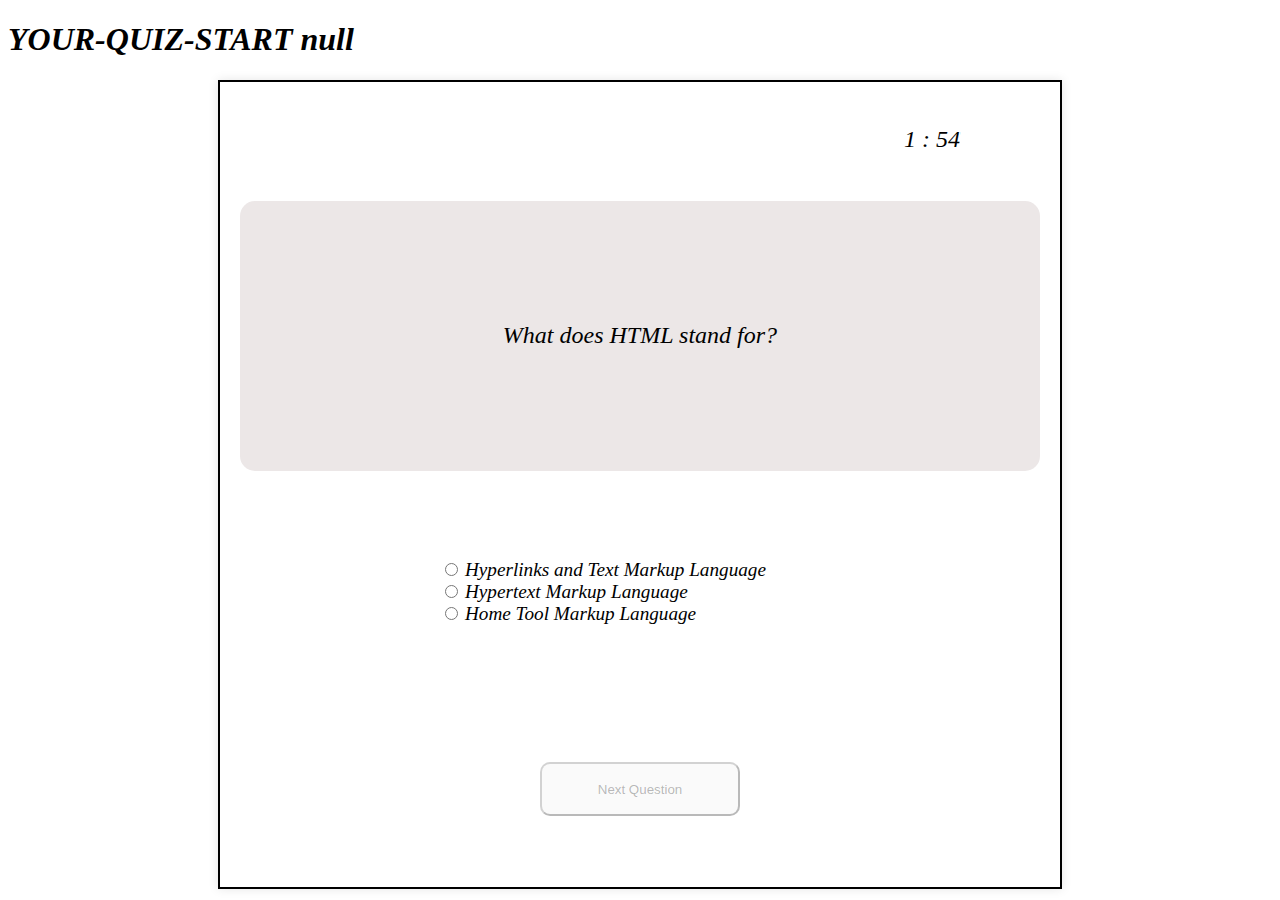
<file: quiz.html>
<!DOCTYPE html>
<html lang="en">
<head>
    <meta charset="UTF-8">
    <meta name="viewport" content="width=device-width, initial-scale=1.0">
    <title>Document</title>
    <link rel="stylesheet" href="style.css">
</head>
<body>


    <h1>YOUR-QUIZ-START  <script> document.write(localStorage.getItem('Email')) </script></h1>
    

<div class="container">
    <p id="timer">

    </p>
    
    <p id="ques">

    </p><br>
    <div class="inputdiv">
    <input onclick="clicked()" value="1"  type="radio" name="options" id="">
    <label for="" id="opt1"></label><br>

    <input onclick="clicked()" value="2"  type="radio" name="options" id="">
    <label for="" id="opt2"></label><br>

    <input onclick="clicked()" value="3"  type="radio" name="options" id="">
    <label for="" id="opt3"></label><br><br>
</div>
<br>    

    <button id="btn" disabled onclick="nextquestion()">Next Question</button>
</div>

    <script src="app.js"></script>
</body>
</html>
</file>
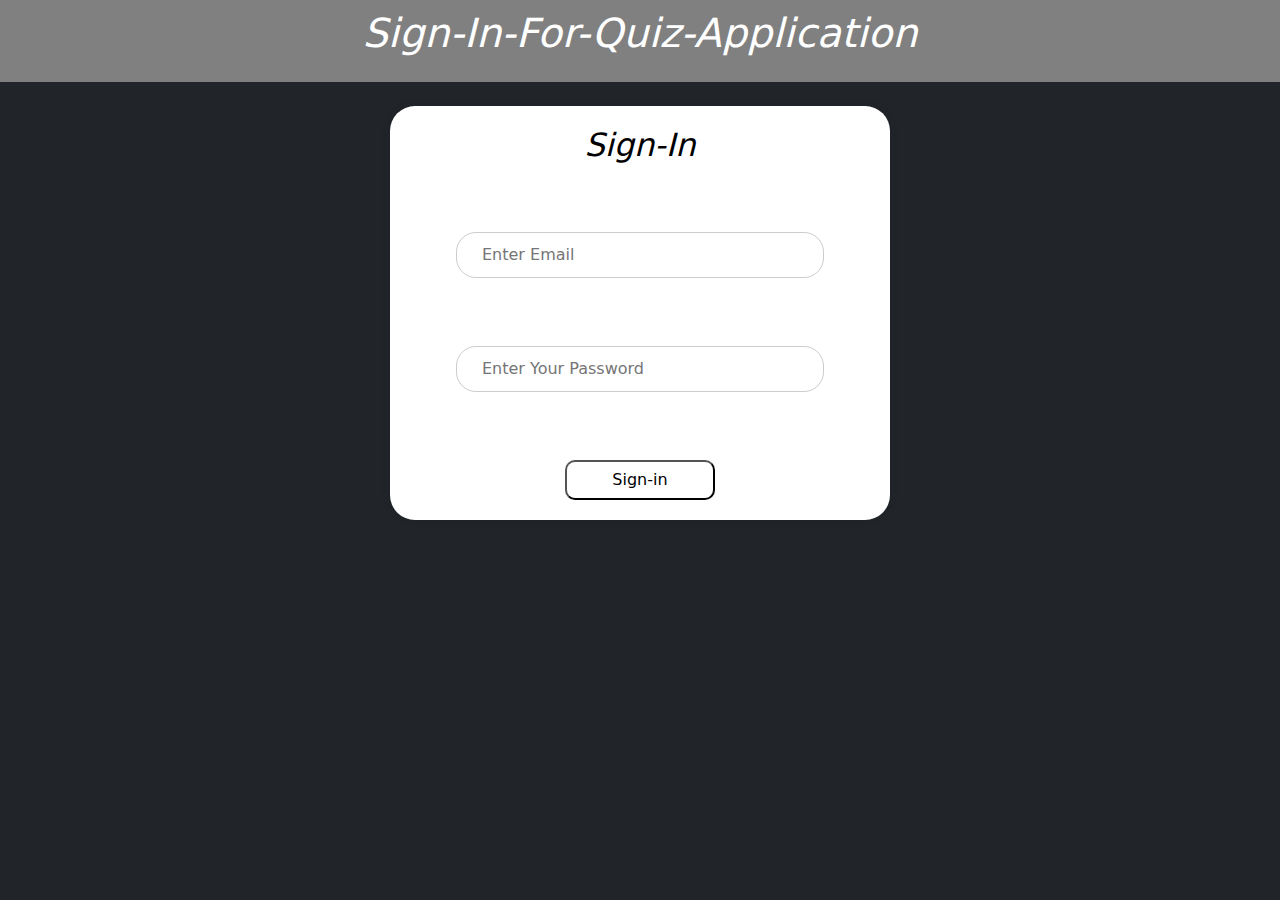
<file: signin.html>
<!DOCTYPE html>
<html lang="en">
<head>
  <meta charset="UTF-8">
  <meta name="viewport" content="width=device-width, initial-scale=1.0">
  <title>Document</title>
  <link rel="stylesheet" href="style.css">
  <link rel="stylesheet" href="	https://cdn.jsdelivr.net/npm/bootstrap@5.3.3/dist/css/bootstrap.min.css">
</head>
<body class="bg-dark">

  <div class="signup">
    <h1>Sign-In-For-Quiz-Application</h1>
    
    </div>
    <br>
    

  <div class="box1">

    <h1>Sign-In</h1>
    <br><br>


  <input class="inp1" placeholder="Enter Email" type="text" name="" id="lemail"><br><br>
  <input class="inp1" placeholder="Enter Your Password" type="password" name="" id="lpass"><br><br>
  <button class="sbtn" onclick="Signin()" type="submit">Sign-in</button>


</div>








  

  <script src="	https://cdn.jsdelivr.net/npm/bootstrap@5.3.3/dist/js/bootstrap.bundle.min.js"></script>
  <script src="user.js"></script>
</body>
</html>
</file>
<file: style.css>
body{
    font-style: italic;
}


.container {
    height: 85vh;
    width: 90%;
    max-width: 800px;
    border: 2px solid;
    margin: auto;
    padding: 20px;
    box-shadow: 0 0 10px rgba(0, 0, 0, 0.1);
    display: flex;
    flex-direction: column;
    justify-content: space-between;
}

.inputdiv {
    width: 100%;
    max-width: 400px;
    margin: auto;
}

#btn {
    width: 100%;
    max-width: 200px;
    height: 6vh;
    border-radius: 10px;
    margin: auto;
}

#btn:hover {
    color: white;
    background-color: blue;
}

#ques {
    display: flex;
    justify-content: center;
    align-items: center;
    font-size: 1.5rem;
    height: 30vh;
    width: 100%;
    background-color: rgb(236, 231, 231);
    border-radius: 15px;
    margin-bottom: 20px;
}

#opt1, #opt2, #opt3 {
    font-size: larger;
}

#timer {
    display: flex;
    justify-content: end;
    margin-right: 10%;
    font-size: 1.5rem;
}

@media (max-width: 600px) {
    .container {
        width: 100%;
        padding: 10px;
    }

    #ques {
        font-size: 1.2rem;
    }

    #btn {
        width: 100%;
        max-width: none;
        height: 5vh;
    }

    #timer {
        font-size: 1.2rem;
        margin-right: 5%;
    }
}



 */


.main{
    margin: auto;
    border: 1px solid;
    width: 70vw;
    background-color: white;
    border-radius: 20px;
}

.abc{
    width: 50vw;
}

.abc1{
    width: 50vw;
}

#btn69{
    /* display: flex;
    justify-content: end; */
    margin-left: 90%;
    margin-top: -5%;
}





.signup {
    background-color: grey;
    color: white;
    height: 10vh;
    display: flex;
    justify-content: center;
    align-items: center;
    width: 100%;
    margin-top: -8px;
}

.signup h1 {
    font-size: 2.5rem;
}

.box1 {
    margin: auto;
    background-color: white;
    color: black;
    height: auto;
    width: 90%;
    max-width: 500px;
    border-radius: 25px;
    padding: 20px;
    box-shadow: 0 0 10px rgba(0, 0, 0, 0.1);
    display: flex;
    flex-direction: column;
    align-items: center;
}

.box1 h1 {
    font-size: 2rem;
    margin-bottom: 20px;
}

.inp1 {
    width: 80%;
    max-width: 400px;
    padding: 10px 25px;
    height: auto;
    border-radius: 20px;
    border: 1px solid #ccc;
    margin-bottom: 20px;
    font-size: 1rem;
}

.sbtn {
    background-color: white;
    color: black;
    height: 40px;
    width: 150px;
    border-radius: 10px;
    font-size: 1rem;
    transition: background-color 0.3s;
}

.sbtn:hover {
    background-color: royalblue;
    color: white;
}

@media (max-width: 600px) {
    .signup h1 {
        font-size: 1.5rem;
    }

    .box1 {
        width: 95%;
        padding: 15px;
    }

    .box1 h1 {
        font-size: 1.5rem;
    }

    .inp1 {
        width: 100%;
        padding: 8px 15px;
    }

    .sbtn {
        width: 100%;
        height: 50px;
    }
}
</file>
